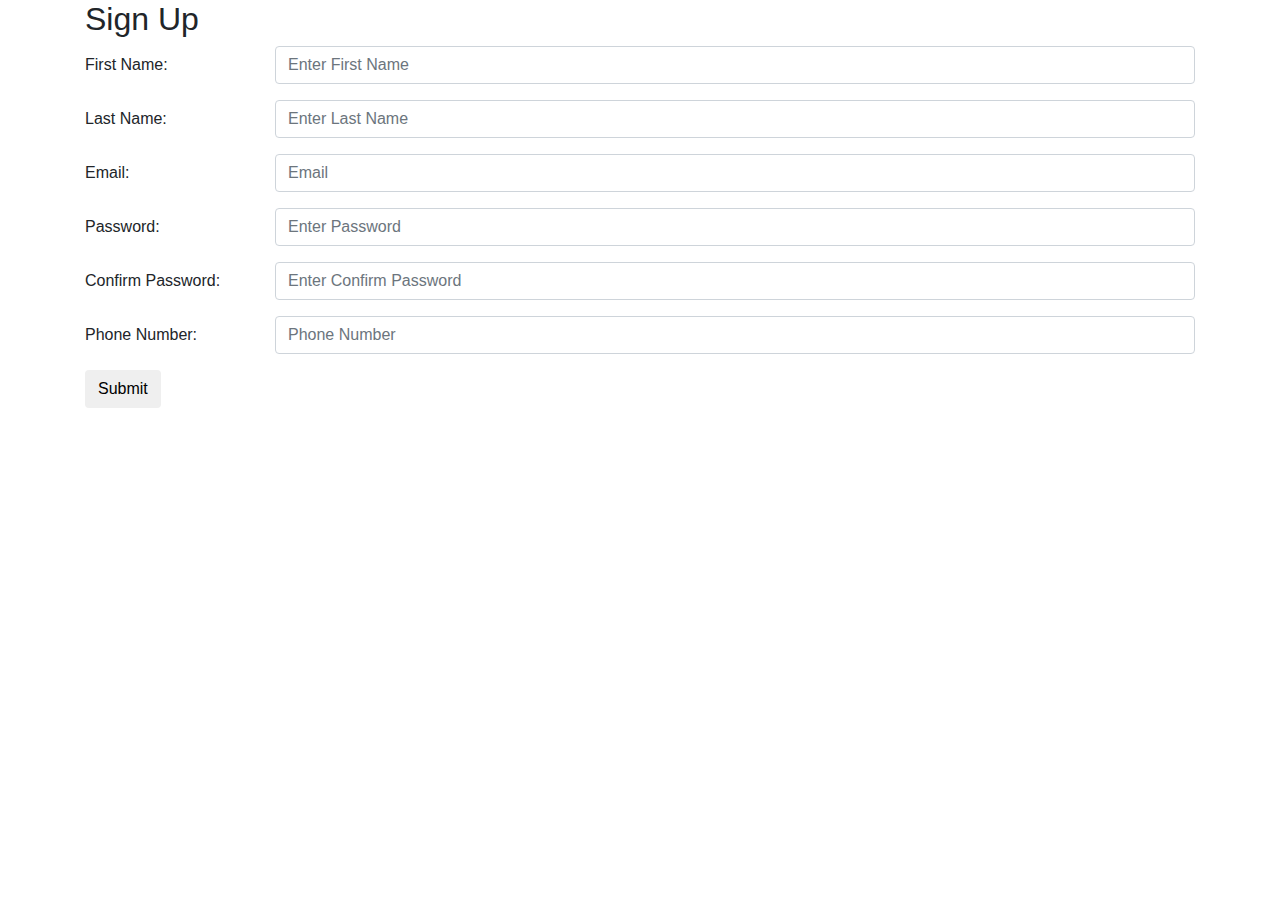
<file: html/signup.html>
<!DOCTYPE html>

<html lang="en">

<head>

  <title>Sign Up</title>

  <meta charset="utf-8">

  <meta name="viewport" content="width=device-width, initial-scale=1">

  <link rel="stylesheet" href="https://maxcdn.bootstrapcdn.com/bootstrap/4.0.0/css/bootstrap.min.css">

  <script src="https://ajax.googleapis.com/ajax/libs/jquery/3.3.1/jquery.min.js"></script>

  <script src="https://cdnjs.cloudflare.com/ajax/libs/popper.js/1.12.9/umd/popper.min.js"></script>

  <script src="https://maxcdn.bootstrapcdn.com/bootstrap/4.0.0/js/bootstrap.min.js"></script>

</head>
<body>
<div class="container">
  <h2>Sign Up</h2>
  <form action="../php/signup.php" method="post">
    <div class="form-group row">
      <label for="fname" class="col-sm-2 col-form-label" >First Name:</label>
      <div class="col-sm-10">
        <input type="text" class="form-control" id="fname" maxlength="20" placeholder="Enter First Name" name="fname">
      </div>
    </div>
    <div class="form-group row">
      <label for="lname" class="col-sm-2 col-form-label">Last Name:</label>
      <div class="col-sm-10">
        <input type="text" class="form-control" id="lname"  maxlength="20" placeholder="Enter Last Name" name="lname">
      </div>
    </div>
    <div class="form-group row">
      <label for="email" class="col-sm-2 col-form-label">Email:</label>
      <div class="col-sm-10">
        <input type="email" class="form-control" id="email" placeholder="Email" name="email">
      </div>
    </div>
    <div class="form-group row">
      <label for="pwd" class="col-sm-2 col-form-label">Password:</label>
      <div class="col-sm-10">
        <input type="password" class="form-control" id="pwd" minlength="8" maxlength="20" placeholder="Enter Password" name="pwd">
      </div>
    </div>
    <div class="form-group row">
      <label for="cnfpwd" class="col-sm-2 col-form-label">Confirm Password:</label>
      <div class="col-sm-10">
        <input type="password" class="form-control" id="cnfpwd" minlength="8" maxlength="20" placeholder="Enter Confirm Password" name="cnfpwd">
      </div>
    </div>
    <div class="form-group row">
      <label for="pno" class="col-sm-2 col-form-label">Phone Number:</label>
      <div class="col-sm-10">
        <input type="text" class="form-control" id="pno" placeholder="Phone Number" name="pno" size="15" maxlength="15">
      </div>
    </div>
    <button type="submit" class="btn btn-default">Submit</button>
  </form>
</div>

</body>
</html>
</file>
